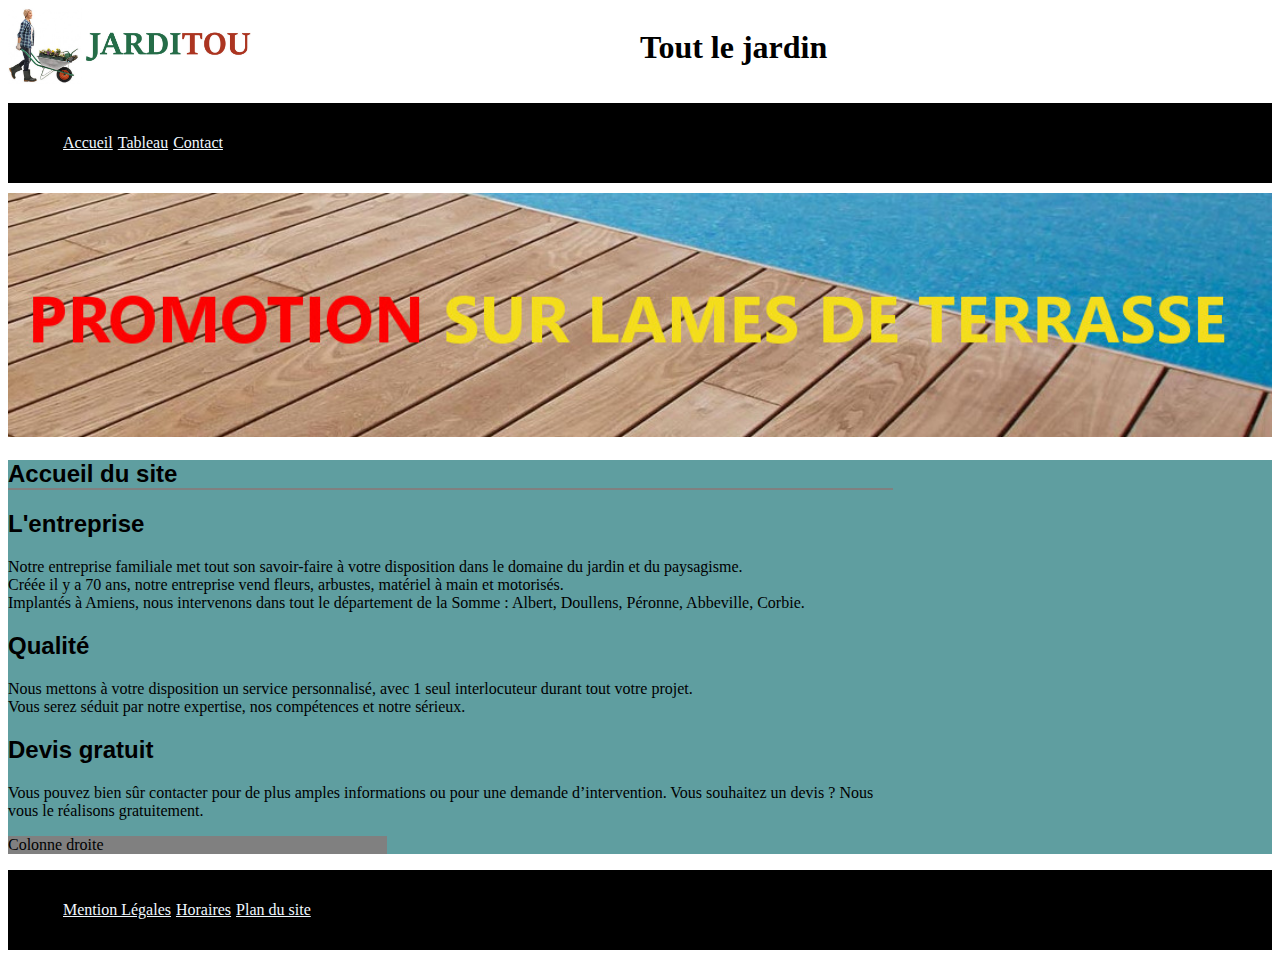
<file: exoFinal/index.html>
<!DOCTYPE html>
<html lang="fr">

<head>
    <meta charset="UTF-8">
    <meta http-equiv="X-UA-Compatible" content="IE=edge">
    <meta name="viewport" content="width=device-width, initial-scale=1.0">
    <title>Jarditou</title>
    <link rel="stylesheet" href="style1.css">
</head>
<body>
    <header class="entête">
        <img src="img/jarditou_logo.jpg" class="logo" title="logo Jarditou" alt="logojar"> 
        <h1 class="h1">Tout le jardin</h1>
    </header>
    <nav>
        <ul class="menu">
         <li><a href="index.html">Accueil</a></li>
         <li><a href="tableau.html">Tableau</a></li>
         <li><a href="contact.html">Contact</a></li>
        </ul>
    </nav>
    <img src="img/promotion.jpg" width="100%" class="promojpg" title="promo sur les lames" alt="promoban">
    <section class="s1">
        <article>
            <h2 class="titre1">Accueil du site</h2>
            <h2 class="titre2">L'entreprise</h2>
            <p>Notre entreprise familiale met tout son savoir-faire à votre disposition dans le domaine du jardin et du paysagisme.<br>
            Créée il y a 70 ans, notre entreprise vend fleurs, arbustes, matériel à main et motorisés. <br>
            Implantés à Amiens, nous intervenons dans tout le département de la Somme : Albert, Doullens, Péronne, Abbeville, Corbie.</p>
            <h2 class="titre2">Qualité</h2>
            <p>Nous mettons à votre disposition un service personnalisé, avec 1 seul interlocuteur durant tout votre projet. <br>
            Vous serez séduit par notre expertise, nos compétences et notre sérieux.</p>
            <h2 class="titre2">Devis gratuit</h2>
            <p>Vous pouvez bien sûr contacter pour de plus amples informations ou pour une demande d’intervention. 
            Vous souhaitez un devis ? Nous vous le réalisons gratuitement.</p>
        </article>
        <article class="colonne">
            <p>Colonne droite</p>
        </article>
    </section> 
<footer>
        <ul class="list2">
          <li><a href="#">Mention Légales</a></li>
          <li><a href="#">Horaires</a></li>
          <li><a href="#">Plan du site</a></li>
          </ul>
    </footer> 
    <script src="/exoFinal/contactFormu.js"></script>
</body>
</html>
</file>
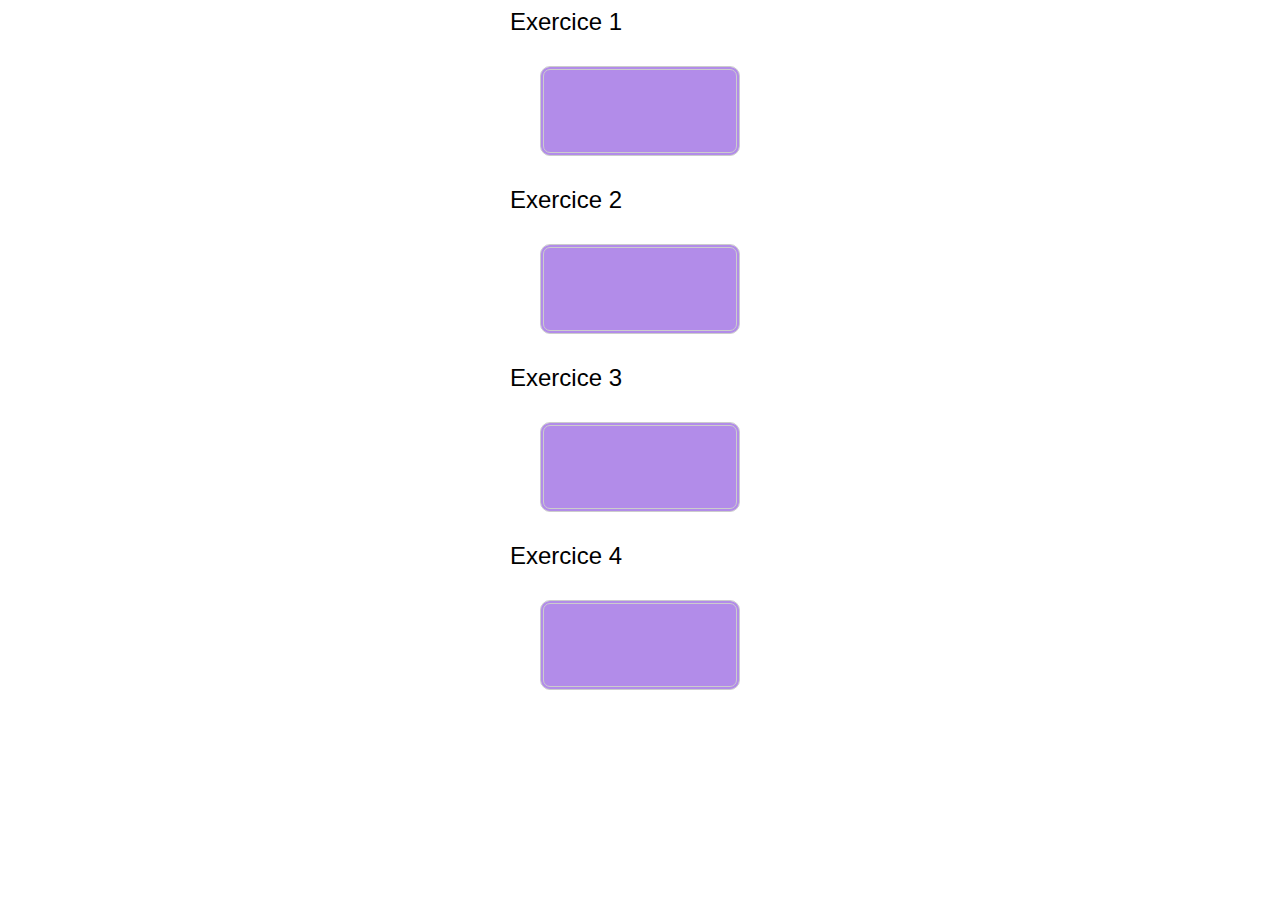
<file: exoFinal/exoBonus/index.html>
<!DOCTYPE html>
<html lang="fr">
	<meta charset="UTF-8">
	<meta http-equiv="X-UA-Compatible" content="IE=edge">
	<meta name="viewport" content="width=device-width, initial-scale=1.0">
	<link rel="stylesheet" href="exoB.css">
	<title>Document</title>

</head>
<body>
	<Section class="s1">
		<label for="ex1">Exercice 1</label checked> 
		<button type="button" id="bout1" style="height:90px;">
	</Section>

	<Section class="s2">
		<label for="ex2">Exercice 2</label>
		<button type="button" id="bout2" style="height:90px;">
	</Section>

	<Section class="s3">
		<label for="ex3">Exercice 3</label>
		<button type="button" id="bout3" style="height:90px;">
	</Section>

	<Section class="s4">
		<label for="ex4">Exercice 4</label>
		<button type="button" id="bout4" style="height:90px;">
	</Section>
<script src="bonus.js"></script>
</body>

</html>
</file>
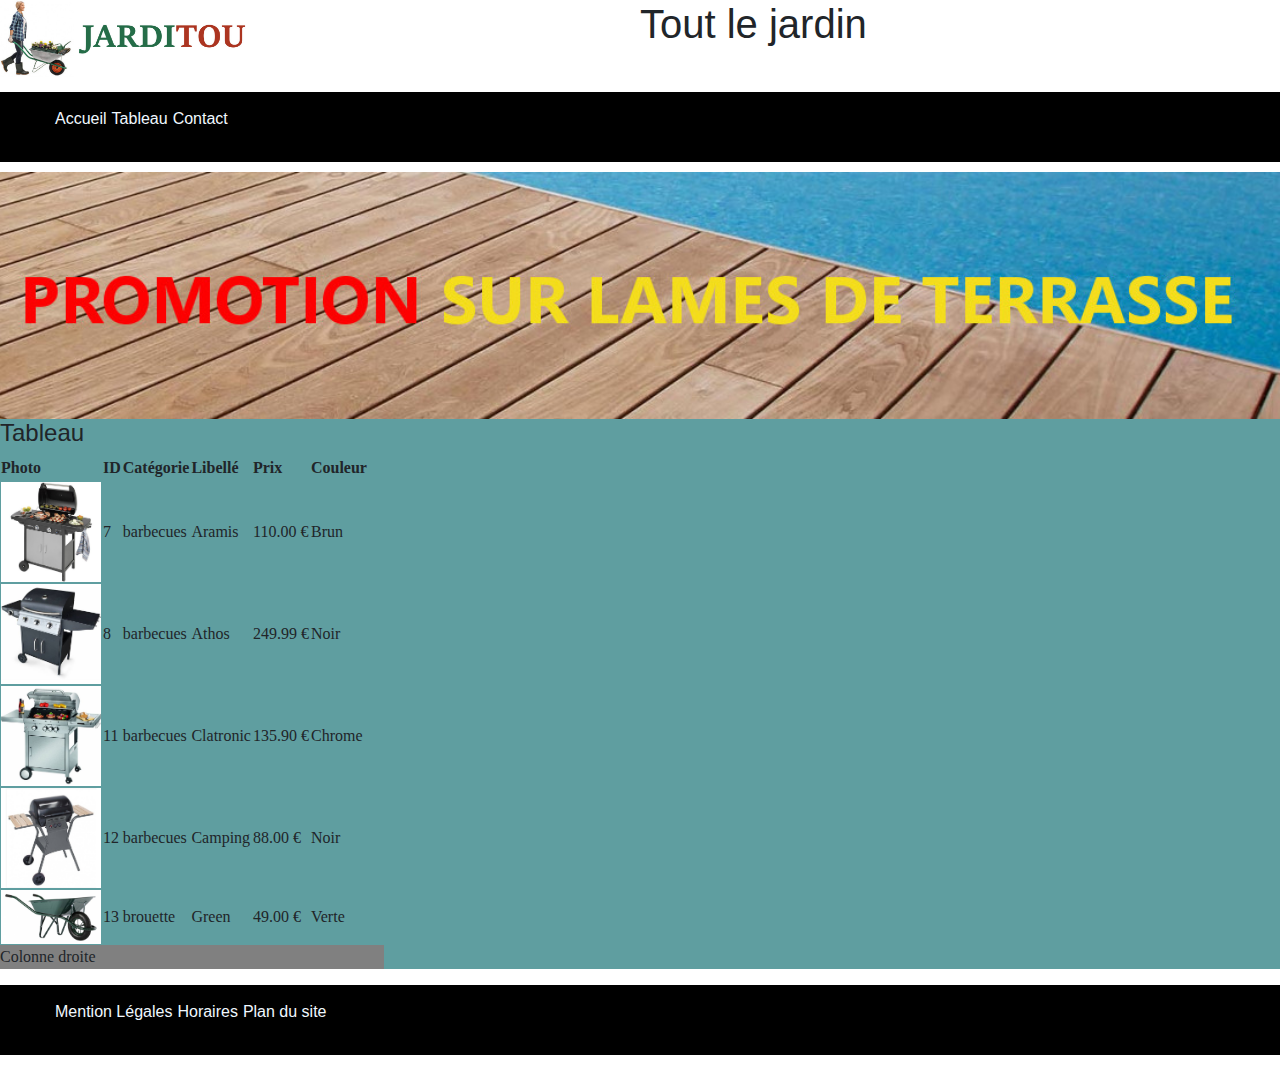
<file: tableau.html>
<!DOCTYPE html>
<html lang="fr">

<head>
    <meta charset="UTF-8">
    <meta http-equiv="X-UA-Compatible" content="IE=edge">
    <meta name="viewport" content="width=device-width, initial-scale=1, shrink-to-fit=no">  
    <title>Jarditou Tableau</title>
    <link rel="stylesheet" href="https://stackpath.bootstrapcdn.com/bootstrap/4.4.1/css/bootstrap.min.css" 
    integrity="sha384-Vkoo8x4CGsO3+Hhxv8T/Q5PaXtkKtu6ug5TOeNV6gBiFeWPGFN9MuhOf23Q9Ifjh" crossorigin="anonymous">
    <link rel="stylesheet" href="assets/style1.css">
</head>
<body>
    <header class="entête">
        <img src="assets/img/jarditou_logo.jpg" class="logo" title="logo Jarditou" alt="logojar"><br><br>
        <h1 class="h1">Tout le jardin</h1>
    </header>
    <nav>
        <ul class="menu">
         <li><a href="index.html">Accueil</a></li>
         <li><a href="tableau.html">Tableau</a></li>
         <li><a href="contact.html">Contact</a></li>
        </ul>
    </nav>
        <img src="assets/img/promotion.jpg" class="promojpg" title="promo sur les lames" alt="promoban">
    <section class="s1">
    <article>
        <h2>Tableau</h2>
    <table>
       
            <tr>
                <th>Photo</th>
                <th>ID</th>
                <th>Catégorie</th>
                <th>Libellé</th>
                <th>Prix</th>
                <th>Couleur</th>
            </tr>
        </head>
        
            <tr>
                <td><img src="assets/img/7.jpg" alt="7" title="barbecue 0" width="100" class="barbeuc"></td>
                <td>7</td>
                <td>barbecues</td>
                <td>Aramis</td>
                <td>110.00 €</td>
                <td>Brun</td>
            </tr>
            <tr>
                <td><img src ="assets/img/8.jpg" alt="8" title="barbecue 1" width="100" class="barbeuc"></td>
                <td>8</td>
                <td>barbecues</td>
                <td>Athos</td>
                <td>249.99 €</td>
                <td>Noir</td>
            </tr>
            <tr>
                <td><img src ="assets/img/11.jpg" alt="11" title="barbecue 2" width="100" class="barbeuc"></td>
                <td>11</td>
                <td>barbecues</td>
                <td>Clatronic</td>
                <td>135.90 €</td>
                <td>Chrome</td>
            </tr>
            <tr>
                <td><img src ="assets/img/12.jpg" alt="12" title="barbecue 3" width="100" class="barbeuc"></td>
                <td>12</td>
                <td>barbecues</td>
                <td>Camping</td>
                <td>88.00 €</td>
                <td>Noir</td>
            </tr>
            <tr>
                <td><img src ="assets/img/13.jpg" alt="13" title="barbecue 4" width="100" class="barbeuc"></td>
                <td>13</td>
                <td>brouette</td>
                <td>Green</td>
                <td>49.00 €</td>
                <td>Verte</td>
            </tr>
        </tbody>    
    </table> 
    </article>
    <article class="colonne">
        <p>Colonne droite</p>
    </article>
    </section>
    <footer>
            <ul class="list2">
              <li><a href="#">Mention Légales</a></li>
              <li><a href="#">Horaires</a></li>
              <li><a href="#">Plan du site</a></li>
              </ul>
    </footer>
    
    <script src="https://code.jquery.com/jquery-3.4.1.slim.min.js" integrity="sha384-J6qa4849blE2+poT4WnyKhv5vZF5SrPo0iEjwBvKU7imGFAV0wwj1yYfoRSJoZ+n" crossorigin="anonymous"></script>
    <script src="https://cdn.jsdelivr.net/npm/popper.js@1.16.0/dist/umd/popper.min.js" integrity="sha384-Q6E9RHvbIyZFJoft+2mJbHaEWldlvI9IOYy5n3zV9zzTtmI3UksdQRVvoxMfooAo" crossorigin="anonymous"></script>
    <script src="https://stackpath.bootstrapcdn.com/bootstrap/4.4.1/js/bootstrap.min.js" integrity="sha384-wfSDF2E50Y2D1uUdj0O3uMBJnjuUD4Ih7YwaYd1iqfktj0Uod8GCExl3Og8ifwB6" crossorigin="anonymous"></script>
    <script src="assets/contactFormu.js"></script>
</body>
</html>
</file>
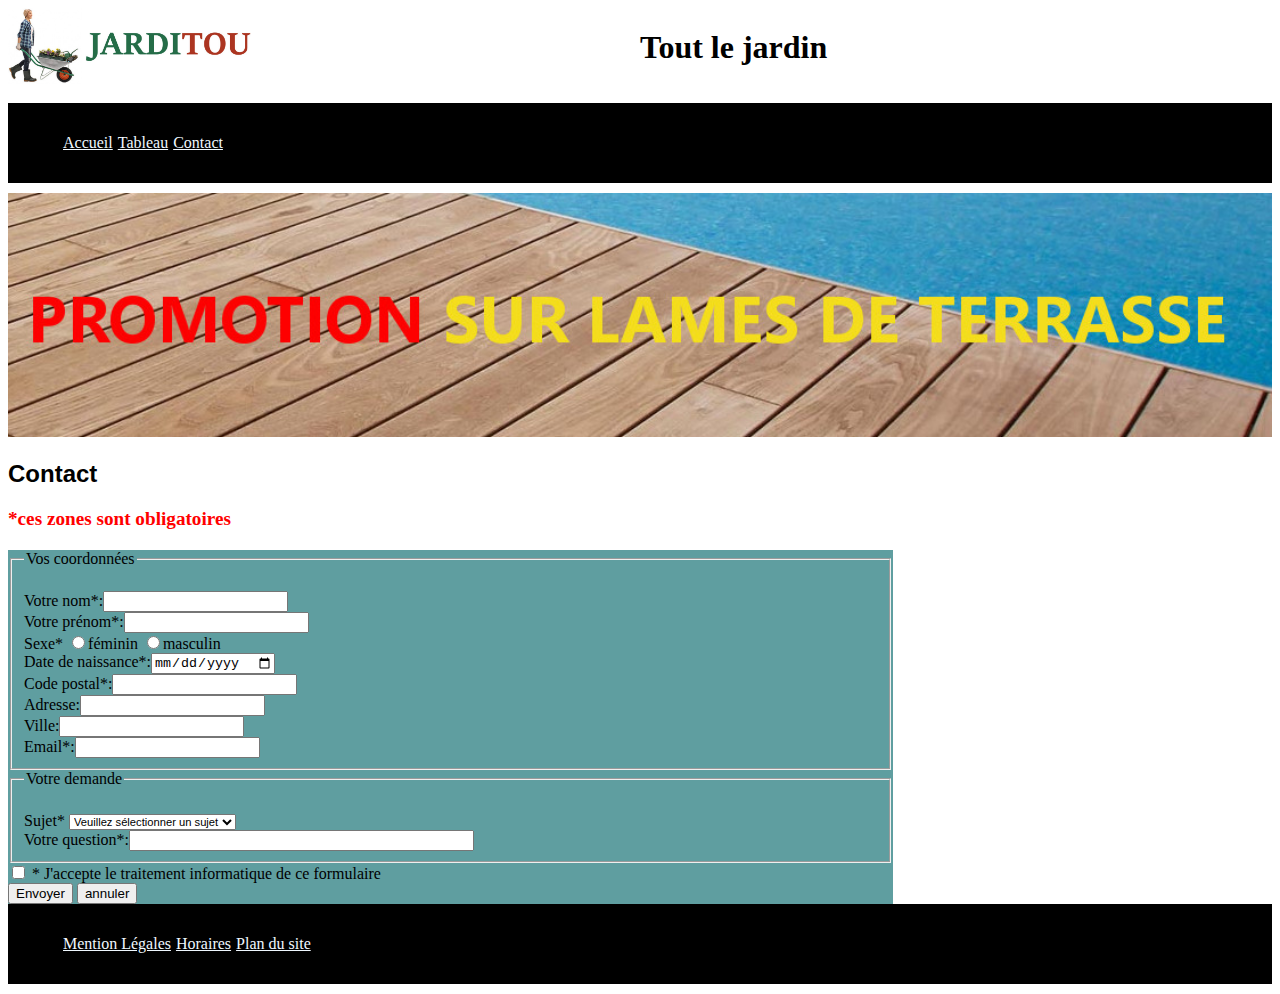
<file: exoFinal/contact.html>
<!DOCTYPE html>
<html lang="fr">

<head>
    <meta charset="UTF-8">
    <meta http-equiv="X-UA-Compatible" content="IE=edge">
    <meta name="viewport" content="width=device-width, initial-scale=1.0">
    <title>Jarditoucontact</title>
    <link rel="stylesheet" href="style1.css">
</head>
<body>
    <header class="entête">
        <img src="img/jarditou_logo.jpg" class="logo" title="promo sur les lames" alt="logojar"><br><br>
        <h1 class="h1">Tout le jardin</h1>
    </header>

    <nav>
        <ul class="menu">
            <li><a href="index.html">Accueil</a></li>
            <li><a href="tableau.html">Tableau</a></li>
            <li><a href="contact.html">Contact</a></li>
        </ul>
    </nav>

    <img src="img/promotion.jpg" class="promojpg" title="promo sur les lames" alt="promoban">
   
    
    <article>
        <h2>Contact</h2> 
        <form action="http://bienvu.net/script.php" method="get" id="formulaire_contact"> 
            <h3>*ces zones sont obligatoires</h3>  

            <section class="s1">
                <fieldset>
                    <legend>Vos coordonnées</legend><br>
                    <label for="nom">Votre nom*:</label><input type="text" name="nom" id="nom" >
                    <span id="alert_name"></span>
        <br>

                    <label for="votre_prenom">Votre prénom*:</label><input type="text" name="prénom" id="prenom">
                    <span id="alert_pre"></span>
        <br>

                    <label for="sexe">Sexe*</label>
                        <input type="radio" name="sexe" value="féminin" class="fem" id="sexe1">féminin
                        <input type="radio" name="sexe" value="masculin" class="men" id="sexe2">masculin
                        <span id="sx_alert"></span>  
        <br>

                    <label for="date">Date de naissance*:</label><input type="date" name="ddn" id="date" >
                    <span id="alert_dateNaissance"></span>
        <br>

                    <label for="code_postal">Code postal*:</label><input type="text" name="code postal" id="code_postal">
                    <span id="alert_cdp"></span>
        <br>

                    <label for="adresse">Adresse:</label><input type="text" name="adresse" id="adresse">
        <br>
                    <label for="ville">Ville:</label><input type="text" name="ville" id="ville">
        <br>
        
                    <label for="mail">Email*:</label><input type="text" name="mail" id="email" >
                    <span id="alert_ml"></span>

                </fieldset>
                <fieldset>
                    <legend>Votre demande</legend><br>
                    <label for="sujet">Sujet*</label>
                    <select id="sujet"><span id="sj"></span>
                        <option value="Veuillez sélectionner un sujet">Veuillez sélectionner un sujet</option>
                        <option value="Mes commandes">Mes commandes</option>
                        <option value="Question sur un produit">Question sur un produit</option>
                        <option value="Réclamation">Réclamation</option>
                        <option value="Autres">Autres</option>
                    </select>
        <br>
                    <label for="votre_question">Votre question*:</label><input type="text" name="votre question" id="votre_question" size="40" >
                    <span id="ques"></span>
                </fieldset>

                <input type="checkbox" name="accepte" id="coche">
                <label for="accepte">* J'accepte le traitement informatique de ce formulaire</label>
                <span id="acce"></span>
                <br>
        
                <input type="submit" name="but1" id="bt1" value="Envoyer">
		        <input type="reset" name="but2" id="bt2" value="annuler">
            </section> 
        </form>
    </article>

    
    <footer>
        <ul class="list2">
            <li><a href="#">Mention Légales</a></li>
            <li><a href="#">Horaires</a></li>
            <li><a href="#">Plan du site</a></li>
        </ul>
    </footer>
    
    <script src="contactFormu.js"></script>
    </body>
</html>
</file>
<file: exoFinal/style1.css>
nav,footer {
    background-color: black;  
    padding: 15px;
    margin-bottom: 10px;
    display: flex;
    justify-content:flex-start;
    list-style: none ;
}
.menu{
    display: flex;
    justify-content:flex-start;
    list-style: none;
    height: 100%;
}
a{
    color: aliceblue;
    padding-right: 5px;
}
#h1{
    font-family: Georgia, 'Times New Roman', Times, serif;
    font: size 50%;
    display :flex;
    justify-content: flex-end;
}
.entête{
    display: flex;
    align-items: flex-start;
    padding-bottom: 15px;
}
.logo{
    width:20%;
    height: auto;
    display:flex;
    margin-right: 30%;
}

article{
    flex-direction: column;
    width: 70%;
    font-family: Georgia, 'Times New Roman', Times, serif;
}
.colonne{
    background-color: grey;
    text-align: left;
    width: 30%;
}
.s1{
   flex-direction: column;
   background-color:cadetblue;

}

.list2{
    display: flex;
    justify-content:flex-start;
    list-style: none;
    height: 100%;
}
.promojpg{
    box-sizing: border-box;
    width: 100%;
}
.titre1{
    border-bottom: 2px solid grey;
}
h2{
    font-size: 150%;
    font-family: 'Segoe UI', Tahoma, Geneva, Verdana, sans-serif;
}
h3{
    font-size: 120%;
    color: red;
}

#sujet{
    font-size: 70%;
}

/* Media screen à placer ici */
@media screen and (max-width: 768px){
	html{
		font-size: 10px;
	}
	.colonne{
		display:none;
	}
	article{
		width: 100%;
		font-size: 70%;
	}
	
	.logo{
		width: 40%;
		height: auto;
	}
	.h1{
		font-size: 80%;
	}
	.menu, .list2{
		font-size: 80%;
		display:flex;
		flex-direction:column;
		padding-left: 0%;
		
	}
	.barbeuc{
		width: 50px;
	}
}
</file>
<file: exoFinal/exoBonus/exoB.css>
#bout1,#bout2,#bout3,#bout4{
	display: inline-block;
	background-color: #b28ce9;
	border-radius: 10px;
	border: 4px double #cccccc;
	color: #eeeeee;
	text-align: center;
	font-size: 28px;
	padding: 20px;
	width: 200px;
	-webkit-transition: all 0.5s;
	-moz-transition: all 0.5s;
	-o-transition: all 0.5s;
	transition: all 0.5s;
	cursor: pointer;
	margin: 30px;
	
}
#bout1:hover {
	background-color: rgb(14, 35, 131);
}
#bout2:hover {
	background-color: rgb(14, 35, 131);
}
#bout3:hover {
	background-color: rgb(14, 35, 131);
}
#bout4:hover {
	background-color: rgb(14, 35, 131);
}

.s1,.s2,.s3,.s4{
	display: flex;
	flex-flow: column wrap;
	align-content:space-around;
	font-family:Verdana, Geneva, Tahoma, sans-serif;
	font-size: 150%;
}
</file>
<file: assets/style1.css>
nav,footer {
    background-color: black;  
    padding: 15px;
    margin-bottom: 10px;
    display: flex;
    justify-content:flex-start;
    list-style: none ;
}
.menu{
    display: flex;
    justify-content:flex-start;
    list-style: none;
    height: 100%;
}
a{
    color: aliceblue;
    padding-right: 5px;
}
#h1{
    font-family: Georgia, 'Times New Roman', Times, serif;
    font: size 50%;
    display :flex;
    justify-content: flex-end;
}
.entête{
    display: flex;
    align-items: flex-start;
    padding-bottom: 15px;
}
.logo{
    width:20%;
    height: auto;
    display:flex;
    margin-right: 30%;
}

article{
    flex-direction: column;
    width: 70%;
    font-family: Georgia, 'Times New Roman', Times, serif;
}
.colonne{
    background-color: grey;
    text-align: left;
    width: 30%;
}
.s1{
   flex-direction: column;
   background-color:cadetblue;
}

.list2{
    display: flex;
    justify-content:flex-start;
    list-style: none;
    height: 100%;
}
.promojpg{
    box-sizing: border-box;
    width: 100%;
}
.titre1{
    border-bottom: 2px solid grey;
}
h2{
    font-size: 150%;
    font-family: 'Segoe UI', Tahoma, Geneva, Verdana, sans-serif;
}
h3{
    font-size: 120%;
    color: red;
}

#sujet{
    font-size: 70%;
}

/* Media screen à placer ici */
@media screen and (max-width: 768px){
	html{
		font-size: 10px;
	}
	.colonne{
		display:none;
	}
	article{
		width: 100%;
		font-size: 70%;
	}
	
	.logo{
		width: 40%;
		height: auto;
	}
	.h1{
		font-size: 80%;
	}
	.menu, .list2{
		font-size: 80%;
		display:flex;
		flex-direction:column;
		padding-left: 0%;
		
	}
	.barbeuc{
		width: 50px;
	}
}
</file>
